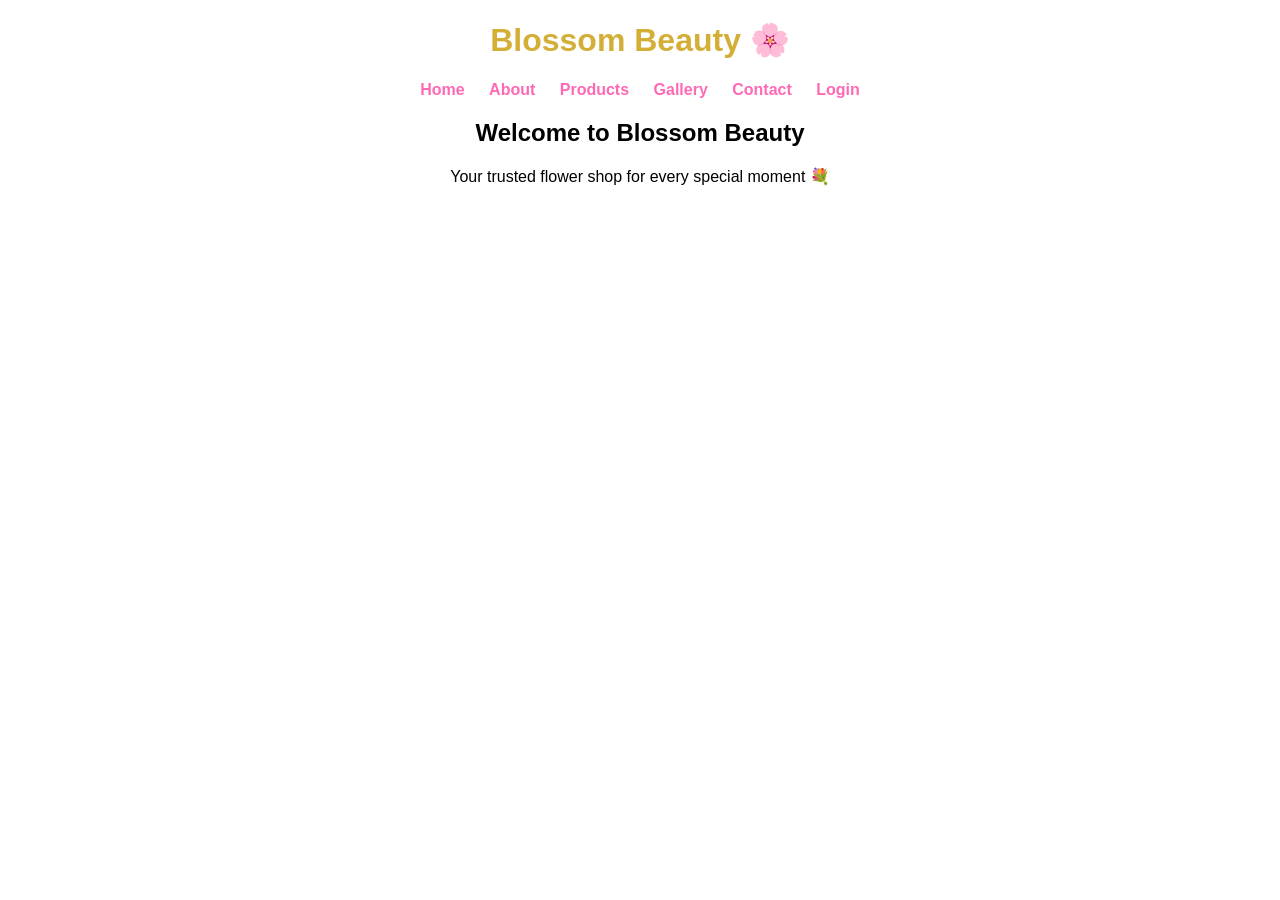
<file: index.html>
<!DOCTYPE html>
<html>
<head>
    <title>Blossom Beauty - Home</title>
    <link rel="stylesheet" href="style.css">
    <meta charset="UTF-8">
</head>
<body>

<h1>Blossom Beauty 🌸</h1>

<nav>
    <a href="index.html">Home</a>
    <a href="about.html">About</a>
    <a href="products.php">Products</a>
    <a href="gallery.php">Gallery</a>
    <a href="contact.php">Contact</a>
    <a href="login.php">Login</a>
</nav>

<h2>Welcome to Blossom Beauty</h2>
<p>Your trusted flower shop for every special moment 💐</p>

</body>
</html>
</file>
<file: style.css>
body {
    font-family: Arial;
    text-align: center;
    background: #fff;
}

h1 {
    color: #D4AF37;
}

nav a {
    margin: 10px;
    text-decoration: none;
    color: #ff69b4;
    font-weight: bold;
}

.product-card:hover {
    transform: translateY(-5px);
    box-shadow: 0 5px 15px rgba(0,0,0,0.1);
    transition: 0.3s;
}
</file>
